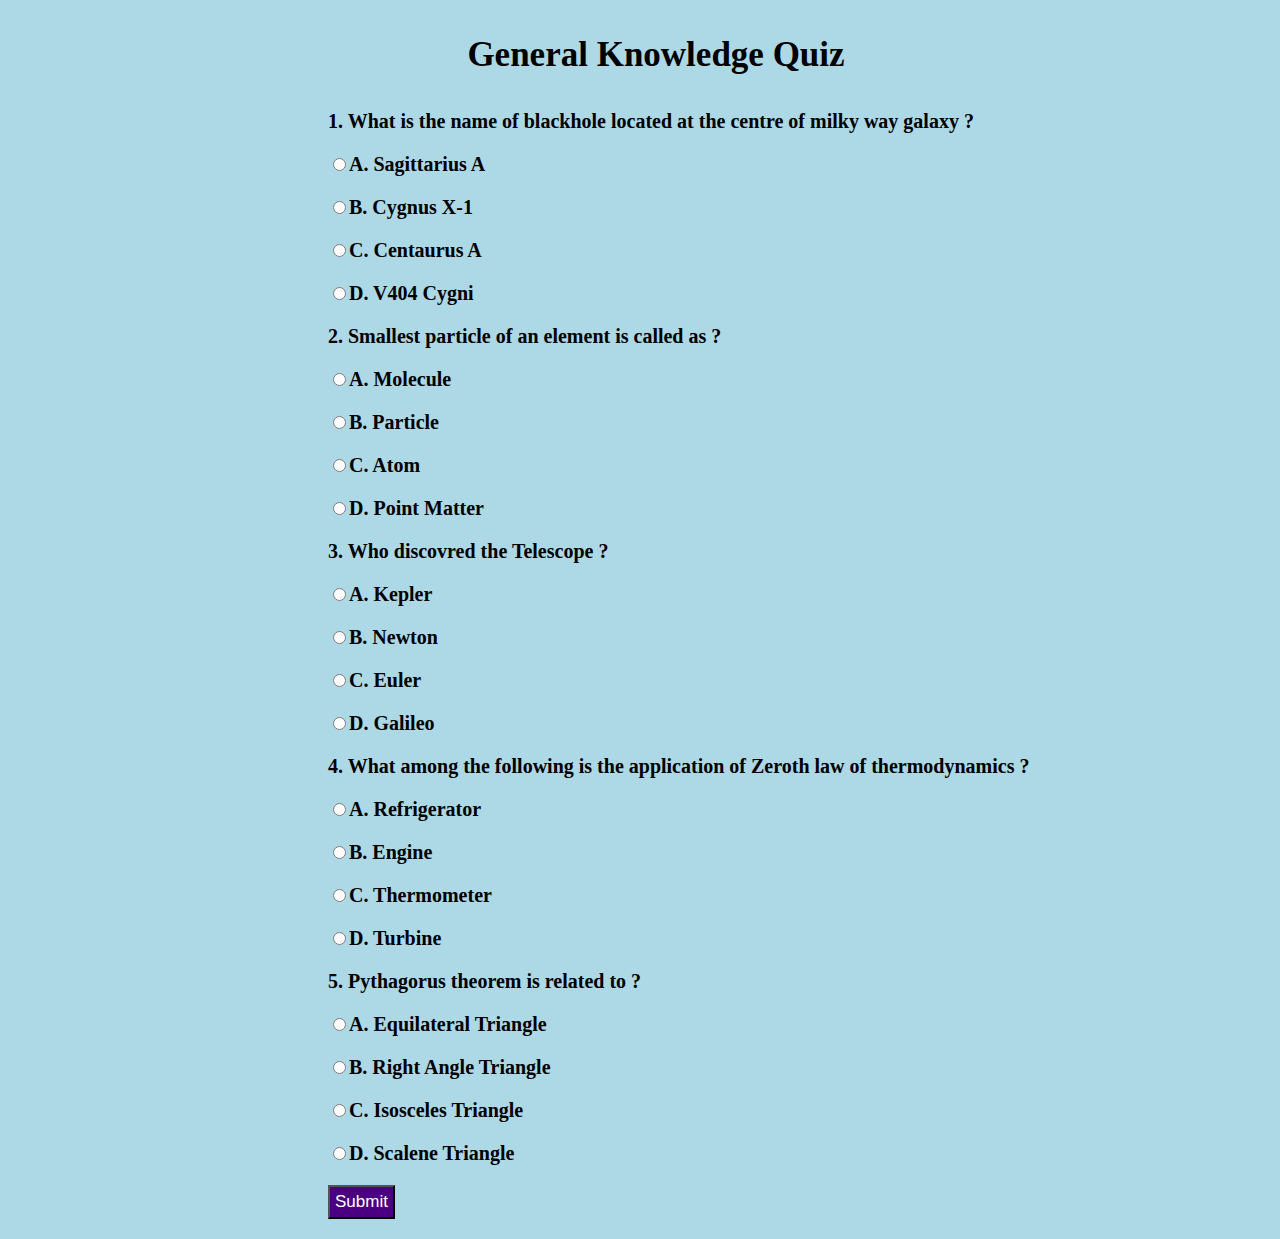
<file: index.html>
<!DOCTYPE html>
<html lang="en">
<head>
    <meta charset="UTF-8">
    <meta http-equiv="X-UA-Compatible" content="IE=edge">
    <meta name="viewport" content="width=device-width, initial-scale=1.0">
    <title>Quiz</title>
    <link rel="stylesheet" type="text/css" href="quiz.css">
    <script type="text/javascript" src="quiz.js"></script>
</head>
<body>
    <p id="header">General Knowledge Quiz</p>
    <form name="quiz" id="quiz">
        <div>
            <p>1. What is the name of blackhole located at the centre of milky way galaxy ?</p>
            <p><input type="radio" name="question1" value="Sagittarius A">A. Sagittarius A</p>
            <p><input type="radio" name="question1" value="Cygnus X-1">B. Cygnus X-1</p>
            <p><input type="radio" name="question1" value="Centaurus A">C. Centaurus A</p>
            <p><input type="radio" name="question1" value="V404 Cygni">D. V404 Cygni</p>
        </div>
        <div>
            <p>2. Smallest particle of an element is called as ?</p>
            <p><input type="radio" name="question2" value="Molecule">A. Molecule</p>
            <p><input type="radio" name="question2" value="Particle">B. Particle</p>
            <p><input type="radio" name="question2" value="Atom">C. Atom</p>
            <p><input type="radio" name="question2" value="Small Point">D. Point Matter</p>
        </div>
        <div>
            <p>3. Who discovred the Telescope ?</p>
            <p><input type="radio" name="question3" value="Kepler">A. Kepler</p>
            <p><input type="radio" name="question3" value="Newton">B. Newton</p>
            <p><input type="radio" name="question3" value="Euler">C. Euler</p>
            <p><input type="radio" name="question3" value="Galileo">D. Galileo</p>
        </div>
        <div>
            <p>4. What among the following is the application of Zeroth law of thermodynamics ?</p>
            <p><input type="radio" name="question4" value="Refrigerator">A. Refrigerator</p>
            <p><input type="radio" name="question4" value="Engine">B. Engine</p>
            <p><input type="radio" name="question4" value="Thermometer">C. Thermometer</p>
            <p><input type="radio" name="question4" value="Turbine">D. Turbine</p>
        </div>
        <div>
            <p>5. Pythagorus theorem is related to ?</p>
            <p><input type="radio" name="question5" value="Equilateral Triangle">A. Equilateral Triangle</p>
            <p><input type="radio" name="question5" value="Right Angle Triangle">B. Right Angle Triangle</p>
            <p><input type="radio" name="question5" value="Isosceles Triangle">C. Isosceles Triangle</p>
            <p><input type="radio" name="question5" value="Scalene Triangle">D. Scalene Triangle</p>
        </div>

        <input type="button" name="" value="Submit" id="button" onclick="check()">
    </form>
    <p id="res"></p>
</body>
</html>
</file>
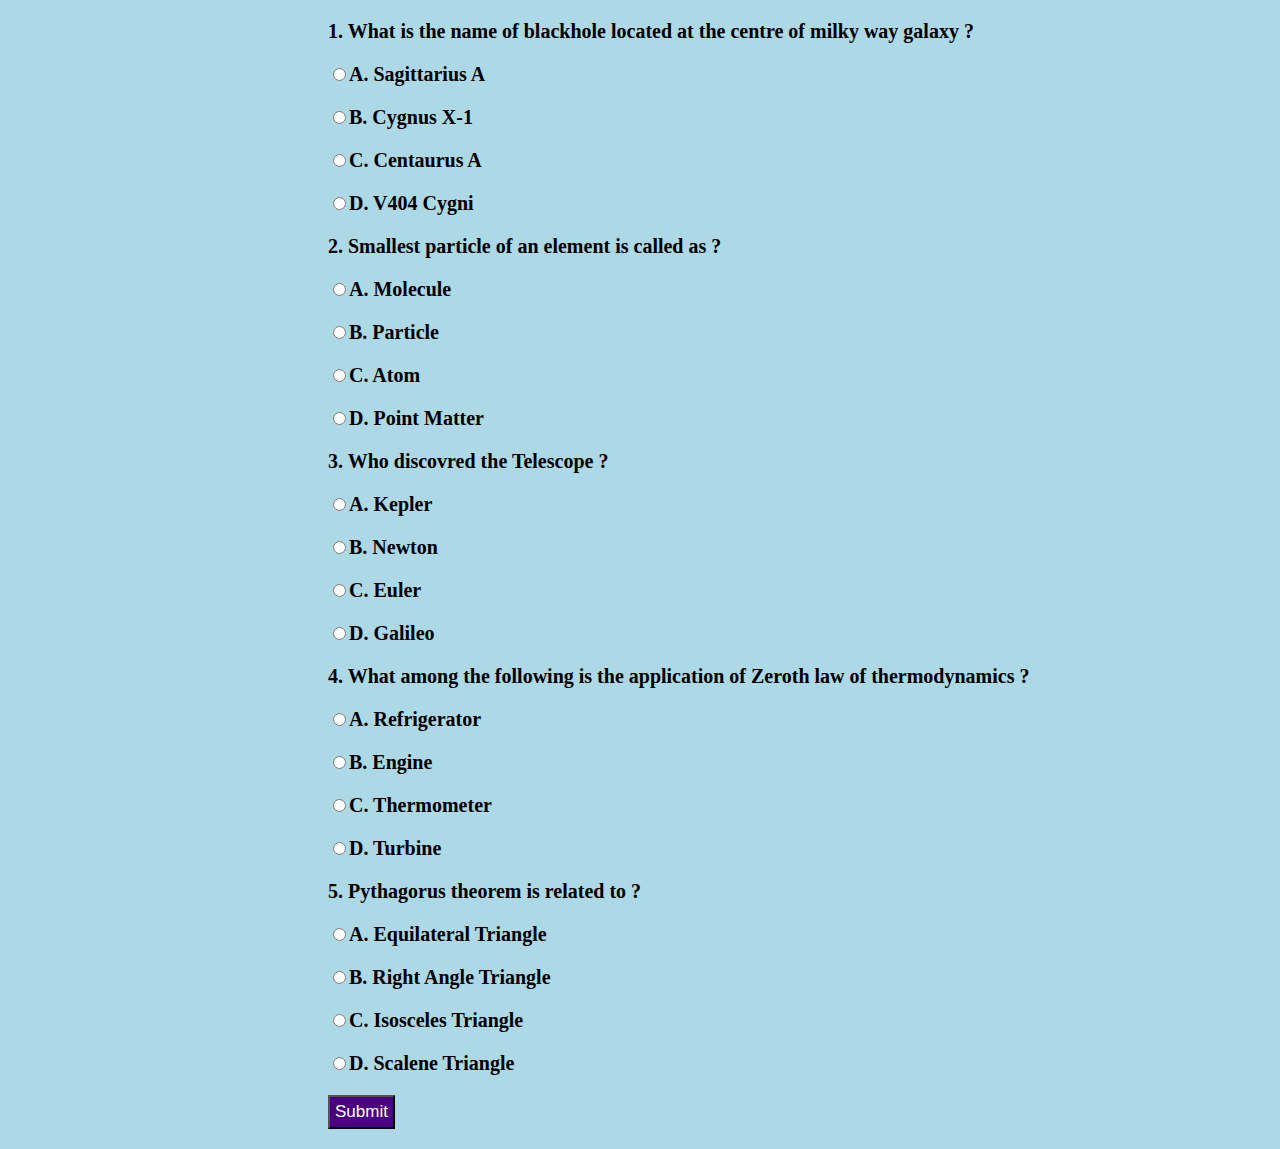
<file: quiz.html>
<!DOCTYPE html>
<html lang="en">
<head>
    <meta charset="UTF-8">
    <meta http-equiv="X-UA-Compatible" content="IE=edge">
    <meta name="viewport" content="width=device-width, initial-scale=1.0">
    <title>Quiz</title>
    <link rel="stylesheet" type="text/css" href="quiz.css">
    <script type="text/javascript" src="quiz.js"></script>
</head>
<body>
    <form name="quiz" id="quiz">
        <div>
            <p>1. What is the name of blackhole located at the centre of milky way galaxy ?</p>
            <p><input type="radio" name="question1" value="Sagittarius A">A. Sagittarius A</p>
            <p><input type="radio" name="question1" value="Cygnus X-1">B. Cygnus X-1</p>
            <p><input type="radio" name="question1" value="Centaurus A">C. Centaurus A</p>
            <p><input type="radio" name="question1" value="V404 Cygni">D. V404 Cygni</p>
        </div>
        <div>
            <p>2. Smallest particle of an element is called as ?</p>
            <p><input type="radio" name="question2" value="Molecule">A. Molecule</p>
            <p><input type="radio" name="question2" value="Particle">B. Particle</p>
            <p><input type="radio" name="question2" value="Atom">C. Atom</p>
            <p><input type="radio" name="question2" value="Small Point">D. Point Matter</p>
        </div>
        <div>
            <p>3. Who discovred the Telescope ?</p>
            <p><input type="radio" name="question3" value="Kepler">A. Kepler</p>
            <p><input type="radio" name="question3" value="Newton">B. Newton</p>
            <p><input type="radio" name="question3" value="Euler">C. Euler</p>
            <p><input type="radio" name="question3" value="Galileo">D. Galileo</p>
        </div>
        <div>
            <p>4. What among the following is the application of Zeroth law of thermodynamics ?</p>
            <p><input type="radio" name="question4" value="Refrigerator">A. Refrigerator</p>
            <p><input type="radio" name="question4" value="Engine">B. Engine</p>
            <p><input type="radio" name="question4" value="Thermometer">C. Thermometer</p>
            <p><input type="radio" name="question4" value="Turbine">D. Turbine</p>
        </div>
        <div>
            <p>5. Pythagorus theorem is related to ?</p>
            <p><input type="radio" name="question5" value="Equilateral Triangle">A. Equilateral Triangle</p>
            <p><input type="radio" name="question5" value="Right Angle Triangle">B. Right Angle Triangle</p>
            <p><input type="radio" name="question5" value="Isosceles Triangle">C. Isosceles Triangle</p>
            <p><input type="radio" name="question5" value="Scalene Triangle">D. Scalene Triangle</p>
        </div>

        <input type="button" name="" value="Submit" id="button" onclick="check()">
    </form>
    <p id="res"></p>
</body>
</html>
</file>
<file: quiz.css>
body {
    background-color: lightblue;
    color: black;
    font-size: 20px;
    font-weight: bold;
    margin-left: 2.5rem;
}

#header {
   font-size: 35px;
   font-weight: bold;
   text-align: center;
}
#quiz {
    margin-left: 18rem;
}

#button {
    background-color: indigo;
    color: white;
    font-size: 17px;
    padding: 5px;
}
</file>
